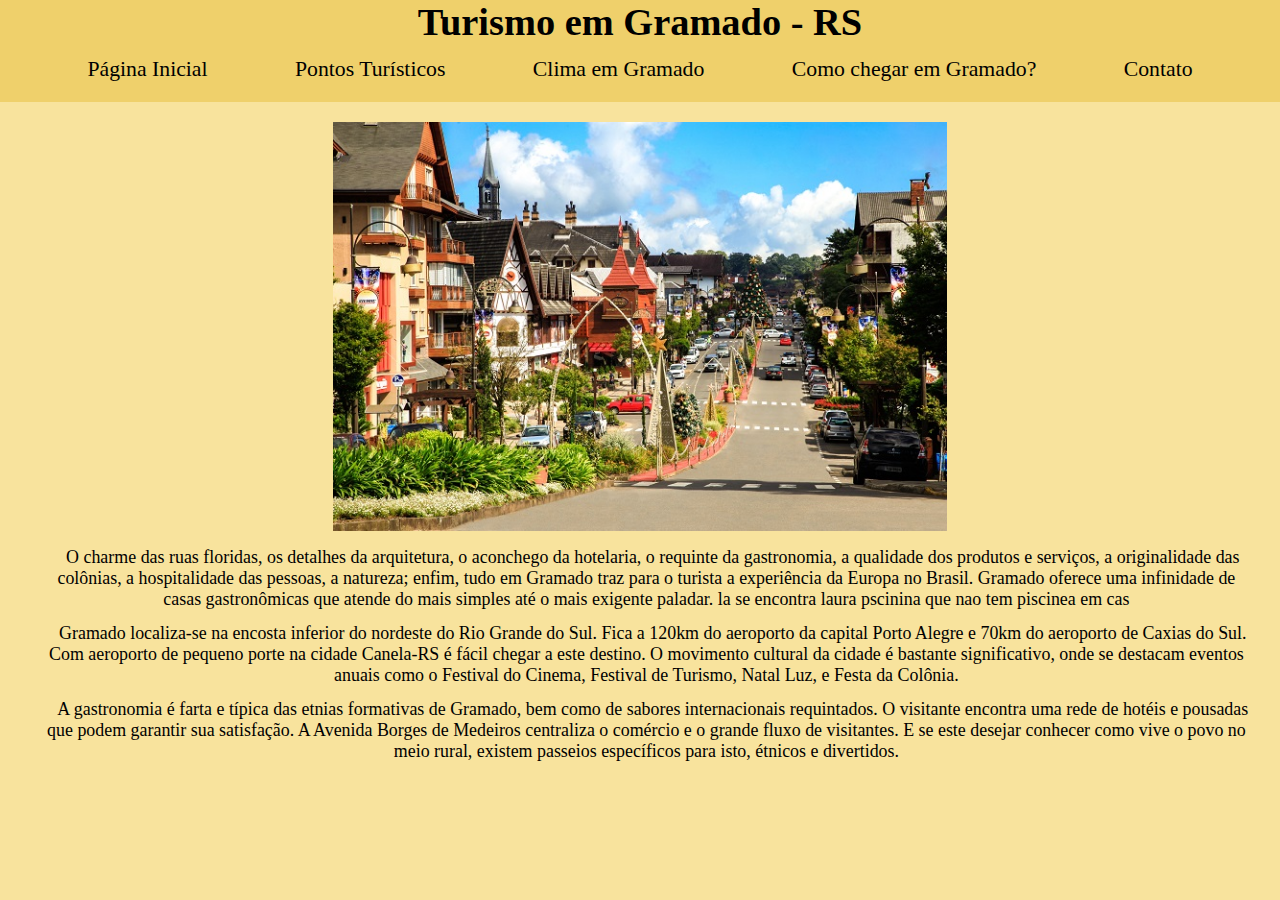
<file: index.html>
<!DOCTYPE html>
<html>
  <head>
    <meta charset="utf-8" />
    <link rel="stylesheet" type="text/css" href="estilo.css" />
    <title>Atividade Jeferson W. G. Vargas</title>
  </head>
  <body>
    <header>
      <h1>Turismo em Gramado - RS</h1>
      <nav>
        <ul>
          <li><a href="index.html"> Página Inicial </a></li>
          <li><a href="pturistico.html"> Pontos Turísticos </a></li>
          <li><a href="clima.html"> Clima em Gramado </a></li>
          <li><a href="chegar.html"> Como chegar em Gramado? </a></li>
          <li><a href="contato.html"> Contato </a></li>
        </ul>
      </nav>
    </header>

    <div class="corpo">
      <img src="gramado.jpg" class="index-img"/>
      <div class="texto-img">
        <p>
          O charme das ruas floridas, os detalhes da arquitetura, o aconchego da
          hotelaria, o requinte da gastronomia, a qualidade dos produtos e serviços,
          a originalidade das colônias, a hospitalidade das pessoas, a natureza;
          enfim, tudo em Gramado traz para o turista a experiência da Europa no
          Brasil. Gramado oferece uma infinidade de casas gastronômicas que atende
          do mais simples até o mais exigente paladar.
          la se encontra laura pscinina que nao tem piscinea em cas
        </p>

        <p>
          Gramado localiza-se na encosta inferior do nordeste do Rio Grande do Sul.
          Fica a 120km do aeroporto da capital Porto Alegre e 70km do aeroporto de
          Caxias do Sul. Com aeroporto de pequeno porte na cidade Canela-RS é fácil
          chegar a este destino. O movimento cultural da cidade é bastante
          significativo, onde se destacam eventos anuais como o Festival do Cinema,
          Festival de Turismo, Natal Luz, e Festa da Colônia.
        </p>

         <p>
            A gastronomia é farta e típica das etnias formativas de Gramado, bem como
            de sabores internacionais requintados. O visitante encontra uma rede de
            hotéis e pousadas que podem garantir sua satisfação. A Avenida Borges de
            Medeiros centraliza o comércio e o grande fluxo de visitantes. E se este
            desejar conhecer como vive o povo no meio rural, existem passeios
            específicos para isto, étnicos e divertidos.
         </p>
      </div>
  </div>
  </body>
</html>
</file>
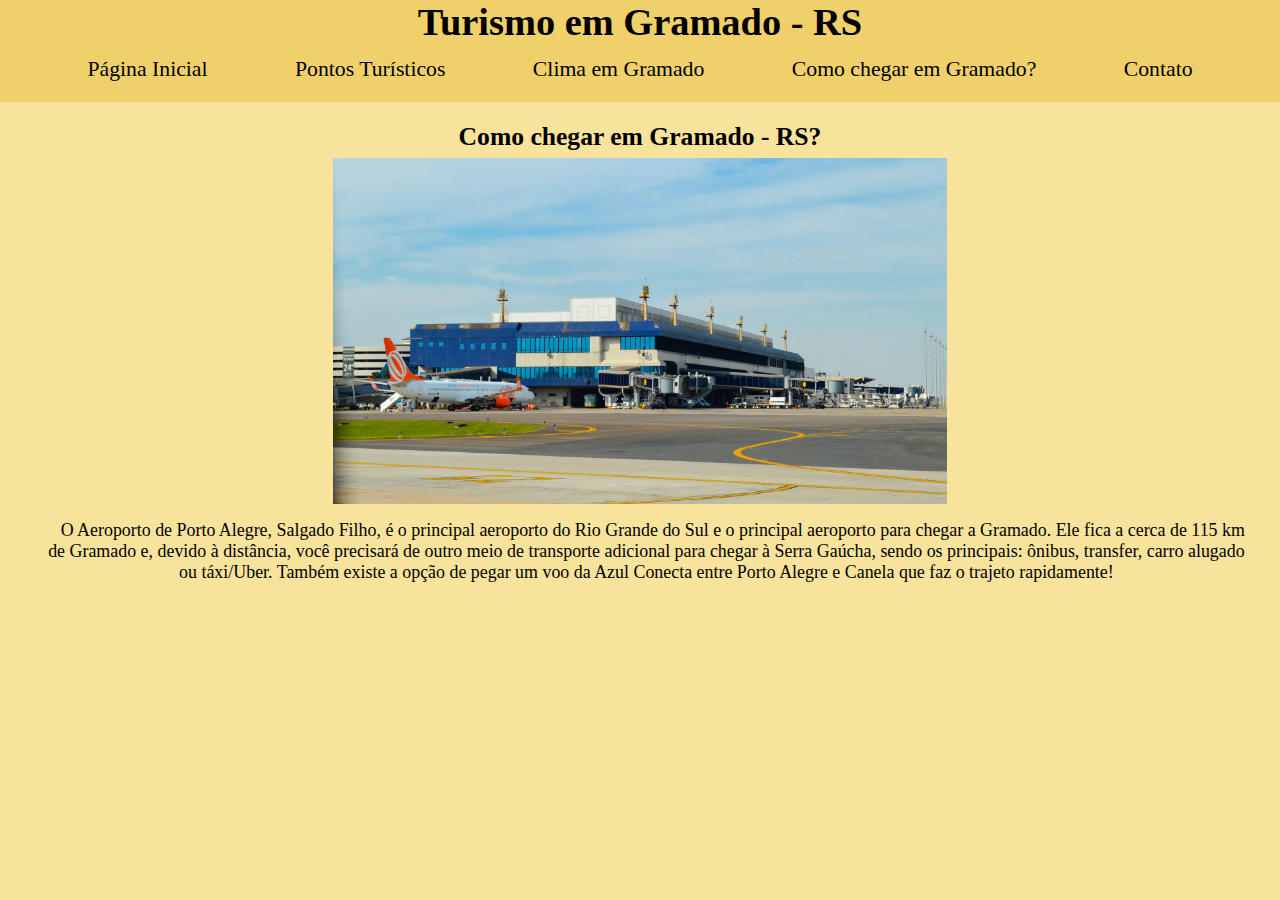
<file: chegar.html>
<!DOCTYPE html>
<html>
  <head>
    <meta charset="utf-8" />
    <link rel="stylesheet" type="text/css" href="estilo.css" />
    <title>Atividade Jeferson W. G. Vargas</title>
  </head>
  <body>
    <header>
      <h1>Turismo em Gramado - RS</h1>
      <nav>
        <ul>
          <li><a href="index.html"> Página Inicial </a></li>
          <li><a href="pturistico.html"> Pontos Turísticos </a></li>
          <li><a href="clima.html"> Clima em Gramado </a></li>
          <li><a href="chegar.html"> Como chegar em Gramado? </a></li>
          <li><a href="contato.html"> Contato </a></li>
        </ul>
      </nav>
    </header>
    <div class="corpo">
      <h3>Como chegar em Gramado - RS?</h3>

        <img src="aeroo.jpg" class="index-img" alt="Imagem do Aeroporto de Porto Alegre com um avião à esquerda."/>
      <div>
        <p class="texto-img">
        O Aeroporto de Porto Alegre, Salgado Filho, é o principal aeroporto do Rio
        Grande do Sul e o principal aeroporto para chegar a Gramado. Ele fica a
        cerca de 115 km de Gramado e, devido à distância, você precisará de outro
        meio de transporte adicional para chegar à Serra Gaúcha, sendo os
        principais: ônibus, transfer, carro alugado ou táxi/Uber. Também existe a
        opção de pegar um voo da Azul Conecta entre Porto Alegre e Canela que faz
        o trajeto rapidamente!
      </p>
      </div>
    </div>
  </body>
</html>
</file>
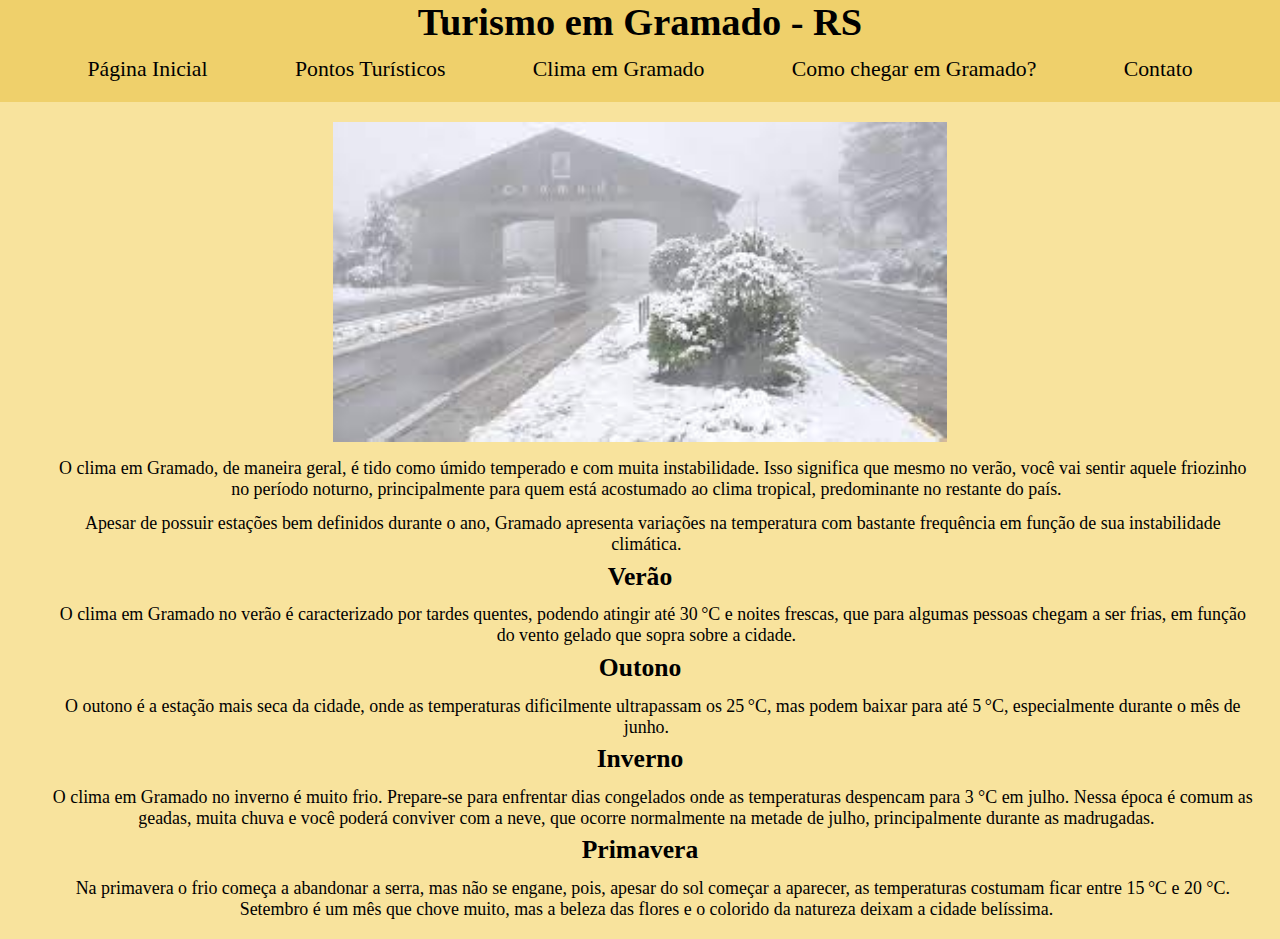
<file: clima.html>
<!DOCTYPE html>
<html>
  <head>
    <meta charset="utf-8" />
    <link rel="stylesheet" type="text/css" href="estilo.css" />
    <title>Atividade Jeferson W. G. Vargas</title>
  </head>
  <body>
    <header>
      <h1>Turismo em Gramado - RS</h1>
      <nav>
        <ul>
          <li><a href="index.html"> Página Inicial </a></li>
          <li><a href="pturistico.html"> Pontos Turísticos </a></li>
          <li><a href="clima.html"> Clima em Gramado </a></li>
          <li><a href="chegar.html"> Como chegar em Gramado? </a></li>
          <li><a href="contato.html"> Contato </a></li>
        </ul>
      </nav>
    </header>
    <div class="corpo">
      <img src="climaa.jpg" class="index-img"/>

      <p class="texto-img">
        O clima em Gramado, de maneira geral, é tido como úmido temperado e com
        muita instabilidade. Isso significa que mesmo no verão, você vai sentir
        aquele friozinho no período noturno, principalmente para quem está
        acostumado ao clima tropical, predominante no restante do país.
      </p>

      <p class="texto-img">
        Apesar de possuir estações bem definidos durante o ano, Gramado apresenta
        variações na temperatura com bastante frequência em função de sua
        instabilidade climática.
      </p>

      <h3>Verão</h3>
      <p class="texto-img">
        O clima em Gramado no verão é caracterizado por tardes quentes, podendo
        atingir até 30 °C e noites frescas, que para algumas pessoas chegam a ser
        frias, em função do vento gelado que sopra sobre a cidade.
      </p>

      <h3>Outono</h3>

      <p class="texto-img">
        O outono é a estação mais seca da cidade, onde as temperaturas
        dificilmente ultrapassam os 25 °C, mas podem baixar para até 5 °C,
        especialmente durante o mês de junho.
      </p>

      <h3>Inverno</h3>

      <p class="texto-img">
        O clima em Gramado no inverno é muito frio. Prepare-se para enfrentar dias
        congelados onde as temperaturas despencam para 3 °C em julho. Nessa época
        é comum as geadas, muita chuva e você poderá conviver com a neve, que
        ocorre normalmente na metade de julho, principalmente durante as
        madrugadas.
      </p>

      <h3>Primavera</h3>

      <p class="texto-img"  >
        Na primavera o frio começa a abandonar a serra, mas não se engane, pois,
        apesar do sol começar a aparecer, as temperaturas costumam ficar entre
        15 °C e 20 °C. Setembro é um mês que chove muito, mas a beleza das flores
        e o colorido da natureza deixam a cidade belíssima.
      </p>
  </div>
  </body>
</html>
</file>
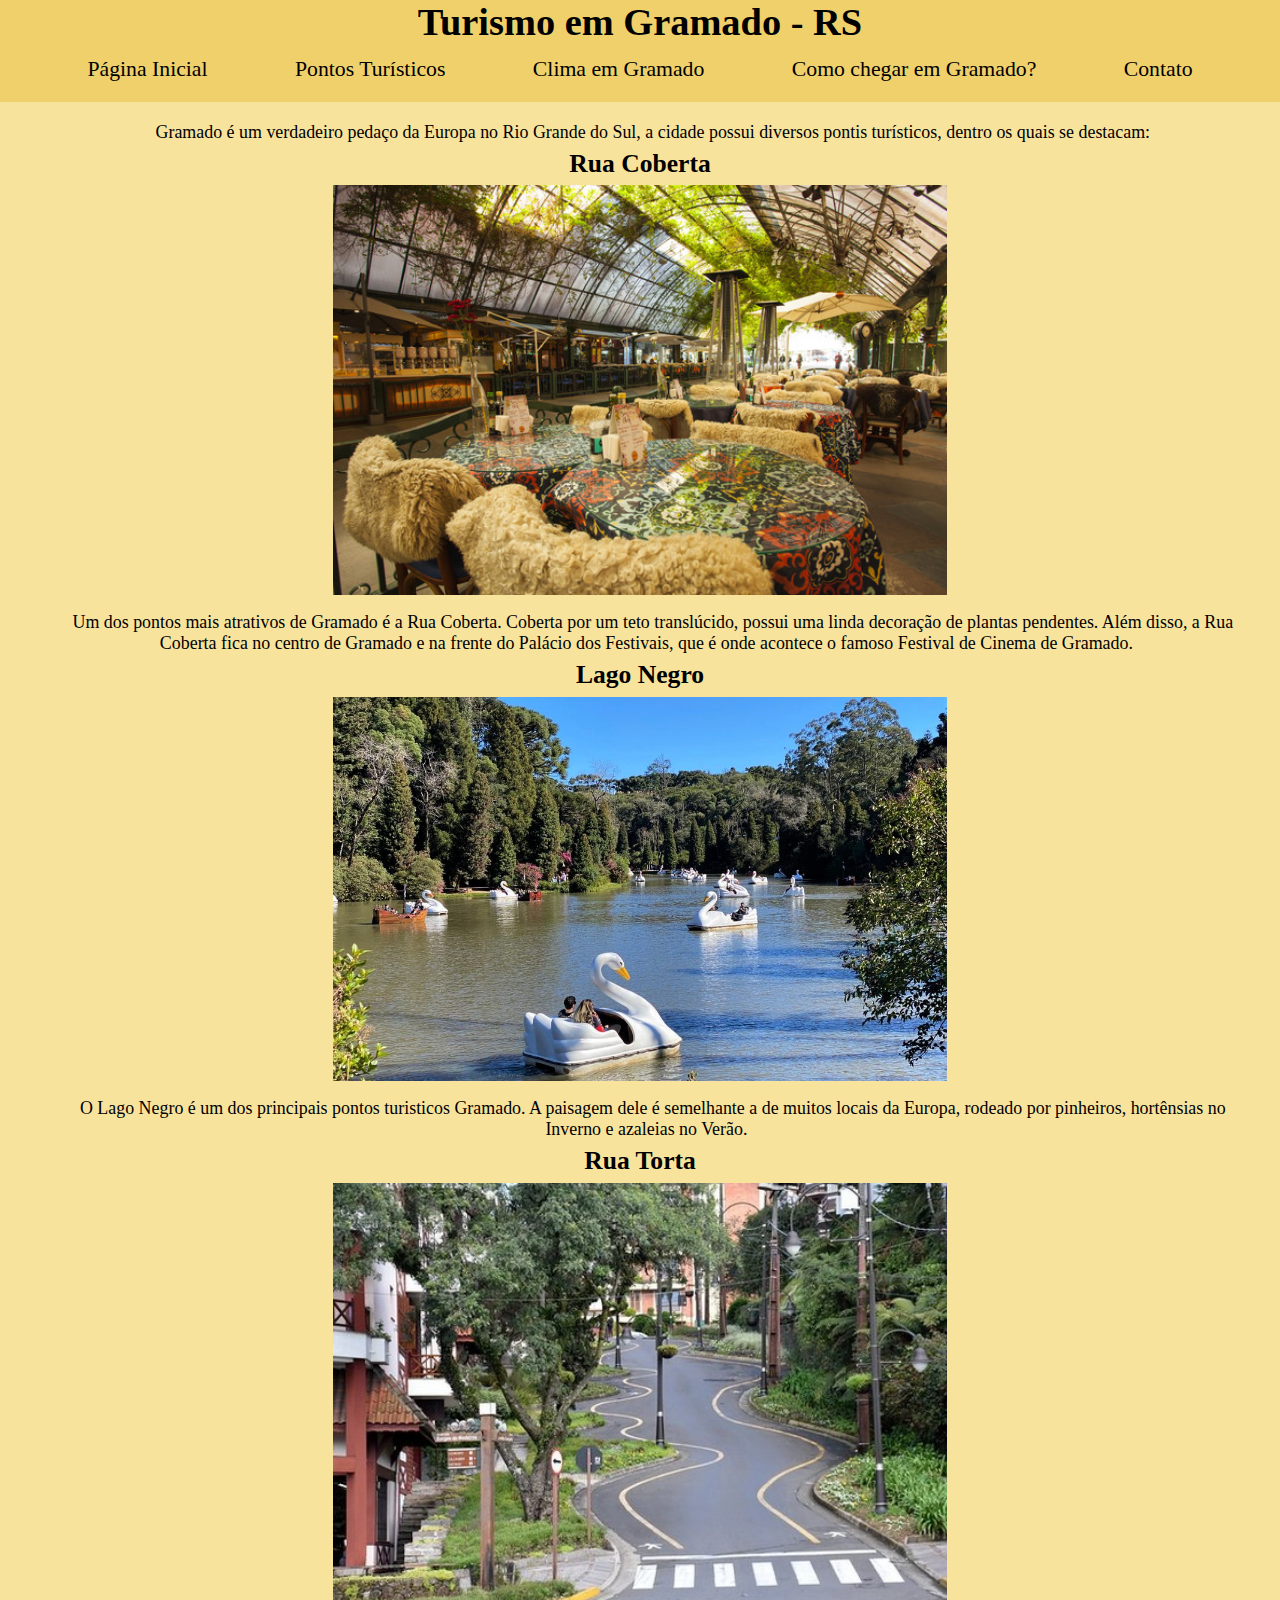
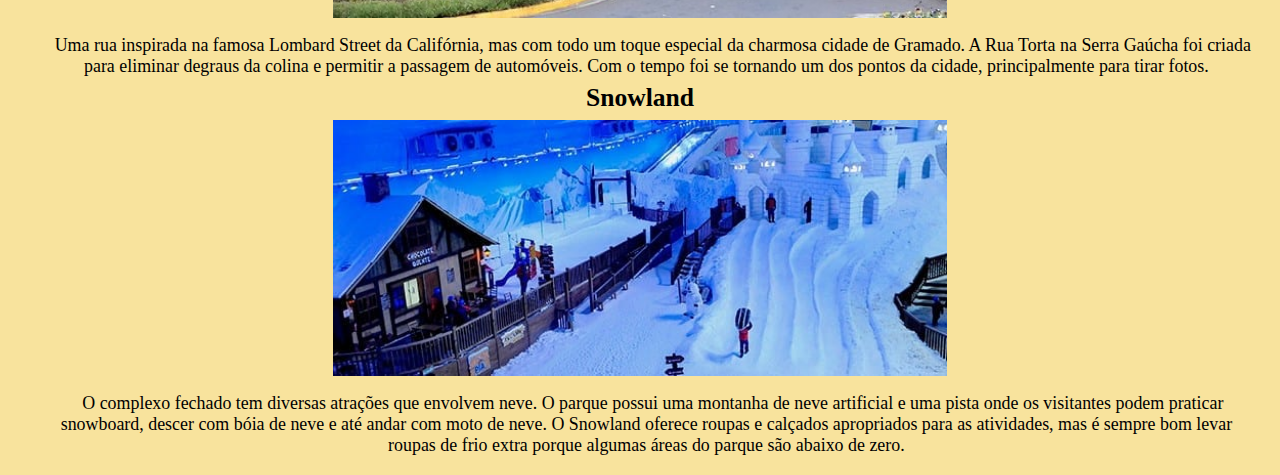
<file: pturistico.html>
<!DOCTYPE html>
<html>
  <head>
    <meta charset="utf-8" />
    <link rel="stylesheet" type="text/css" href="estilo.css" />
    <title>Atividade Jeferson W. G. Vargas</title>
  </head>
  <body>
    <header>
      <h1>Turismo em Gramado - RS</h1>
      <nav>
        <ul>
          <li><a href="index.html"> Página Inicial </a></li>
          <li><a href="pturistico.html"> Pontos Turísticos </a></li>
          <li><a href="clima.html"> Clima em Gramado </a></li>
          <li><a href="chegar.html"> Como chegar em Gramado? </a></li>
          <li><a href="contato.html"> Contato </a></li>
        </ul>
      </nav>
    </header>
      <div class="corpo">
        <p class="texto-img">
          Gramado é um verdadeiro pedaço da Europa no Rio Grande do Sul, a cidade
          possui diversos pontis turísticos, dentro os quais se destacam:
        </p>

        <h3>Rua Coberta</h3>

          <img src="rua.jpg" class="index-img"/>

        <p class="texto-img">
          Um dos pontos mais atrativos de Gramado é a Rua Coberta. Coberta por um
          teto translúcido, possui uma linda decoração de plantas pendentes. Além
          disso, a Rua Coberta fica no centro de Gramado e na frente do Palácio dos
          Festivais, que é onde acontece o famoso Festival de Cinema de Gramado.
        </p>

        <h3>Lago Negro</h3>

          <img src="lago.jpeg" class="index-img" />

        <p class="texto-img">
          O Lago Negro é um dos principais pontos turisticos Gramado. A paisagem
          dele é semelhante a de muitos locais da Europa, rodeado por pinheiros,
          hortênsias no Inverno e azaleias no Verão.
        </p>

        <h3>Rua Torta</h3>

          <img src="ruatorta.jpg" class="index-img" />

        <p class="texto-img">
          Uma rua inspirada na famosa Lombard Street da Califórnia, mas com todo um
          toque especial da charmosa cidade de Gramado. A Rua Torta na Serra Gaúcha
          foi criada para eliminar degraus da colina e permitir a passagem de
          automóveis. Com o tempo foi se tornando um dos pontos da cidade,
          principalmente para tirar fotos.
        </p>

        <h3>Snowland</h3>

          <img src="snowland.jpg" class="index-img" />

        <p class="texto-img">
          O complexo fechado tem diversas atrações que envolvem neve. O parque
          possui uma montanha de neve artificial e uma pista onde os visitantes
          podem praticar snowboard, descer com bóia de neve e até andar com moto de
          neve. O Snowland oferece roupas e calçados apropriados para as atividades,
          mas é sempre bom levar roupas de frio extra porque algumas áreas do parque
          são abaixo de zero.
        </p>
    </div>
  </body>
</html>
</file>
<file: estilo.css>
* {
  margin: 0;
  padding: 0;
}

body{
  overflow-x: hidden;
  background-color: rgba(247, 224, 148, 0.912);
}

header{
  background-color: rgb(239, 208, 107);
  height: 8vw;
}

h2 {
  padding: 1vw;
  text-align: center;
  font-size: 3ch;
}

#descricao {
  margin-top: 1vw;
}

.corpo{
  margin: 1.5vw 2vw;
  text-align: center;
}

.index-img{
  width: 48vw;
}
h3{
  margin: 0.5vw 0vw;
  font-size: 2vw;
}
.texto-img{
  font-size: 1.4vw;
  color: rgb(0, 0, 0);
  margin-left: 1vw;
  font-family: garamond;
}

h1 {
  text-align: center;
  font-size: 3vw;
  margin: 0;
  padding: 0;
  width: 100vw;
  color: black;

}

nav{
  margin-top: 1vw;
  margin-bottom: 0.5vw;
}

nav ul {
  display: flex;
  justify-content: space-evenly;
  list-style-type: none;
  margin: 0;
  text-align: center;
}

nav ul li a {
  text-decoration: none;
  color: black;
  font-size: 1.7vw;
}

nav ul li a:hover {
  background-color: rgb(168, 146, 72);
}

p {
  text-indent: 1vw;
  margin-top: 1VW;
}

legend{
  text-align: center;
  font-family: garamond;
  font-size: 2.5vw;
}
form{
  text-align: center;
  font-size: 2vw;
}
input{
  width: 30vw;
  height: 2vw;
}
button{
  font-size: 2vw;
  padding: 0.5vw;
}
#botoes{
  margin: 1vw;
}

@media only screen and (max-width: 900px){
  .index-img{
    width: 98vw;
  }
}
</file>
